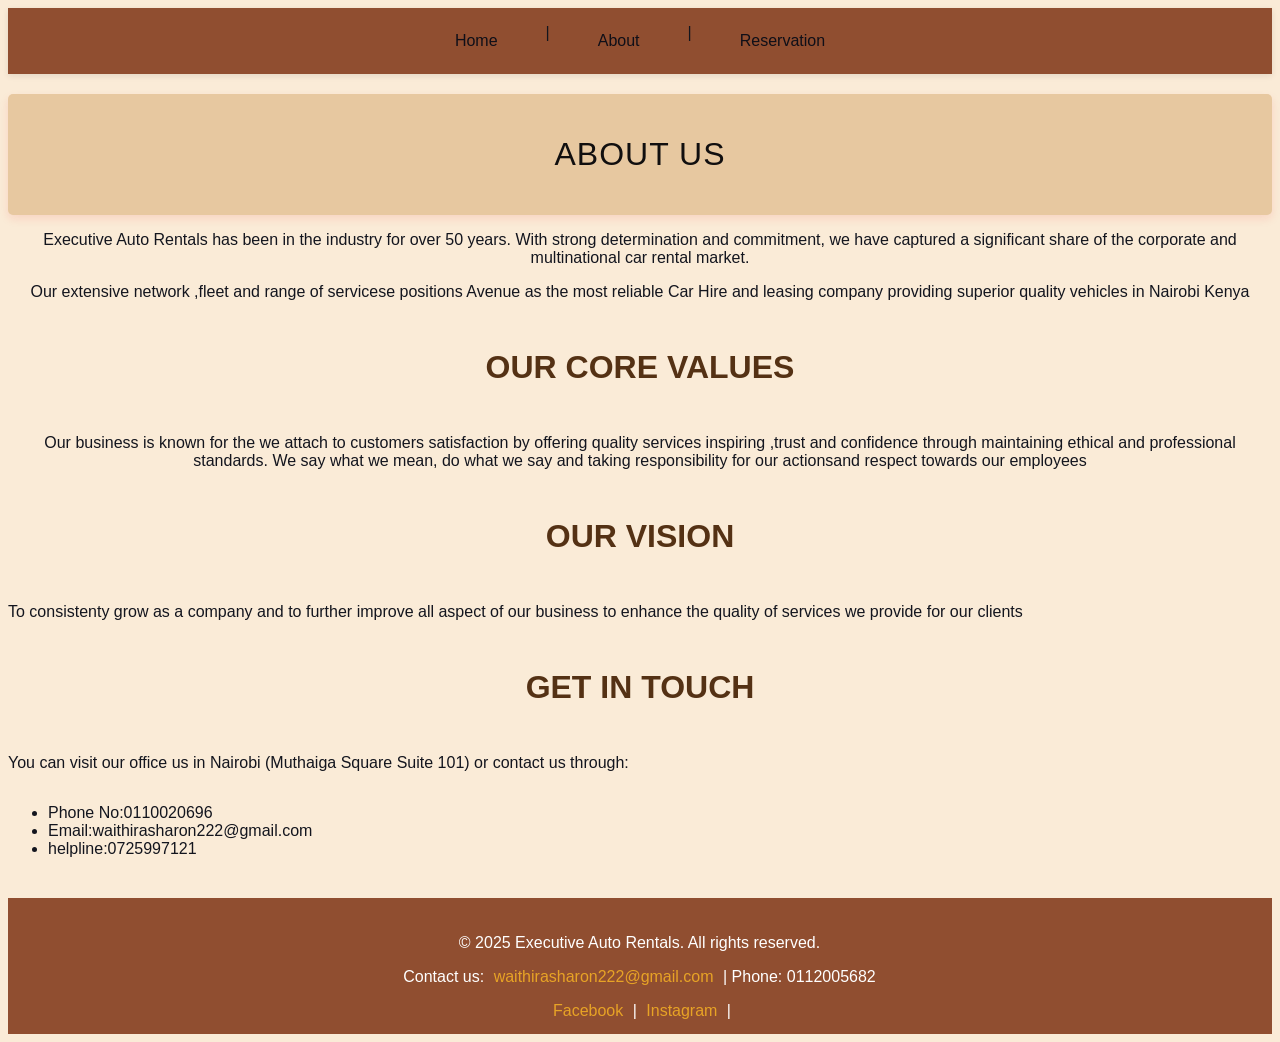
<file: about.html>
<!DOCTYPE html>
<html lang="en">

<head>
    <meta charset="UTF-8">
    <meta name="viewport" content="width=device-width, initial-scale=1.0">
    <title>ABOUT</title>
    <link rel="stylesheet" href="styles/index.css">
</head>

<body class="body">
    <nav class="nav">
        <a href="index.html">Home</a> |
        <a href="about.html">About</a> |
        <a href="reservation.html">Reservation</a>
    </nav>
    <header class="head">
        <p>ABOUT US</P>
    </header>
    <main>
        <section>
            <div class="para">
                <p>Executive Auto Rentals has been in the industry for over 50 years. With strong determination and
                    commitment, we have captured a significant share of the corporate and multinational car rental
                    market. </p>
                <p>Our extensive network ,fleet and range of servicese positions Avenue as the most reliable Car Hire
                    and leasing company providing superior quality vehicles in Nairobi Kenya</p>
            </div>
            <div>
                <p class="values">OUR CORE VALUES </p>
                <p class="para"> Our business is known for the we attach to customers satisfaction by offering quality
                    services inspiring ,trust and confidence through maintaining ethical and professional standards. We
                    say what we mean, do what we say and taking responsibility for our actionsand respect towards our
                    employees</p>
            </div>
            <div>
                <p class=values>OUR VISION</p>
                <p class="para">To consistenty grow as a company and to further improve all aspect of our business to
                    enhance the quality of services we provide for our clients</p>
            </div>
            <div>
                <p class="values">GET IN TOUCH</p>
                <p class="para">You can visit our office us in Nairobi (Muthaiga Square Suite 101) or contact us
                    through:
                <ul>
                    <li> Phone No:0110020696</li>
                    <li>Email:waithirasharon222@gmail.com</li>
                    <li>helpline:0725997121</li>
                </ul>
                </p>
            </div>

        </section>
    </main>


    <footer class="footer">
        <div class="footer-content">
            <p>&copy; 2025 Executive Auto Rentals. All rights reserved.</p>
            <p>Contact us: <a href="mailto:waithirasharon222@gmail.com">waithirasharon222@gmail.com</a> | Phone:
                0112005682</p>
            <div class="social-links">
                <a href="#" target="_blank">Facebook</a> |
                <a href="#" target="_blank">Instagram</a> |
            </div>
        </div>
    </footer>
    <script src="styles/scripts.js"></script>
</body>

</html>
</file>
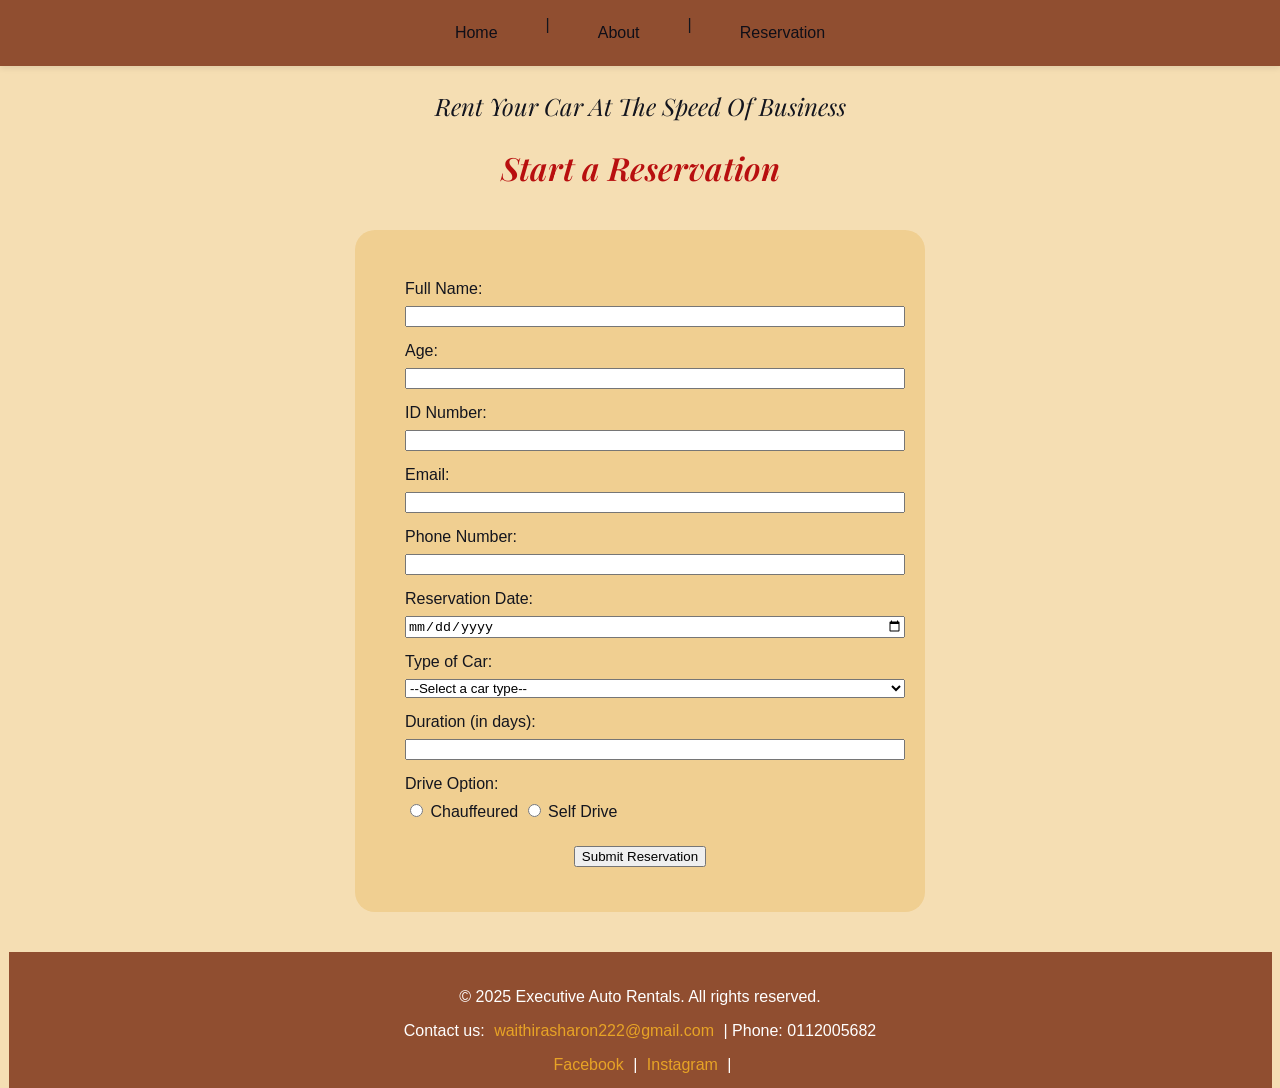
<file: reservation.html>
<!DOCTYPE html>
<html lang="en">

<head>
    <meta charset="UTF-8">
    <meta name="viewport" content="width=device-width, initial-scale=1.0">
    <title>Reservation</title>
    <link rel="stylesheet" href="styles/index.css">
    <link href="https://fonts.googleapis.com/css2?family=Playfair+Display:ital,wght@1,400;1,700&display=swap"
        rel="stylesheet">
</head>

<body class="class">
    <div class="index">
        <nav class="nav">
            <a href="index.html">Home</a> |
            <a href="about.html">About</a> |
            <a href="reservation.html">Reservation</a>
        </nav>
    </div>
    <header class="reserve">
        <p class="rent">Rent Your Car At The Speed Of Business</p>
        <h1 class="start">Start a Reservation</h1>

    </header>

   <main>
    <div class="container">

        <form action="#" method="post">
            <div class="group">
                <label for="name">Full Name:</label>
                <input type="text" id="name" name="name" required>
            </div>

            <div class="group">
                <label for="age">Age:</label>
                <input type="number" id="age" name="age" min="18" required>
            </div>

            <div class="group">
                <label for="idnumber">ID Number:</label>
                <input type="text" id="idnumber" name="idnumber" required>
            </div>


            <div class="group">
                <label for="email">Email:</label>
                <input type="email" id="email" name="email" required>
            </div>

            <div class="group">
                <label for="phone">Phone Number:</label>
                <input type="tel" id="phone" name="phone" required>
            </div>

            <div class="group">
                <label for="date">Reservation Date:</label>
                <input type="date" id="date" name="date" required>
            </div>

            <div class="group">
                <label for="cartype">Type of Car:</label>
                <select id="cartype" name="cartype" required>
                    <option value="">--Select a car type--</option>
                    <option value="prado">Prado</option>
                    <option value="JEEP">Jeep</option>
                    <option value="Fielder">Fielder</option>
                    <option value="fortuner">Fortuner</option>
                    <option value="Double CAB">Double CAB</option>
                    <option value="CX5">CX5</option>
                    <option value="toyoya axio">Toyota Axio</option>
                    <option value="noah">Noah</option>
                    <option value="RAV4">RAV4</option>
                    <option value="vits">Vits</option>
                    <option value="van">Van</option>
                    <option value="Discovery">Discovery</option>

                </select>
            </div>

            <div class="group">
                <label for="duration">Duration (in days):</label>
                <input type="number" id="duration" name="duration" required>
            </div>

            <div class="group">
                <label>Drive Option:</label>
                <div class="radio-group">
                    <label><input type="radio" name="drive" value="chauffeured" required> Chauffeured</label>
                    <label><input type="radio" name="drive" value="self"> Self Drive</label>
                </div>
            </div>

            <div class="submit">
                <button type="submit">Submit Reservation</button>
            </div>
        </form>
    </div>

    <section id="confirmation" style="display:none;">
        <h2>Thank You for Choosing Executive Auto Rentals, <span id="name-display"></span>!</h2>
        <p>Car: <span id="cartype-display"></span></p>
        <p>Duration: <span id="duration-display"></span> days</p>
        <p>We’ll contact you at <span id="phone-display"></span></p>
    </section>
    
   </main>

    <footer class="footer">
        <div class="footer-content">
            <p>&copy; 2025 Executive Auto Rentals. All rights reserved.</p>
            <p>Contact us: <a href="mailto:waithirasharon222@gmail.com">waithirasharon222@gmail.com</a> | Phone:
                0112005682</p>
            <div class="social-links">
                <a href="#" target="_blank">Facebook</a> |
                <a href="#" target="_blank">Instagram</a> |
            </div>
        </div>

    </footer>
    <script src="styles/scripts.js"></script>
</body>

</html>
</file>
<file: styles/index.css>
.body {
    background-color: antiquewhite;
    color: #13151e;
    font-family: 'Segoe UI', Tahoma, Geneva, Verdana, sans-serif;
  }
  .nav{
    background-color: #904e30;
  padding: 1rem 2rem;
  display: flex;
  justify-content: center;
  gap: 2rem;
  box-shadow: 0 2px 6px rgba(37, 35, 32, 0.1);
  position: sticky;
  top: 0;
  z-index: 100;
}
.nav a {
    text-decoration: none;
    color: #0f0f18;
    font-size: 1rem;
    padding: 0.5rem 1rem;
    transition: all 0.3s ease;
    border-radius: 8px;
  }
  .nav a:hover {
    background-color: #f16d25;
    color: #291010;
  }
  .logo {
    width: 180px;
    height: 80px;
    margin-bottom: 15px;
    filter: drop-shadow(2px 2px 4px rgba(0,0,0,0.2));
  }
  .title {
    font-size: 2.5rem;
    font-weight: bold;
    letter-spacing: 1.2px;
    color: #222;
    margin: 0;
  }
  .head{
    
    font-family: 'Segoe UI', Tahoma, Geneva, Verdana, sans-serif;
  font-size: 2rem; 
  font-weight: 400; 
  
  text-align: center; 
  color: #110f0f; 
  padding: 10px 5px;
  background-color:rgb(231, 200, 160);
  margin-top: 20px; 
  border-radius: 5px; 
  box-shadow: 0px 4px 10px rgba(233, 23, 23, 0.1); 
  letter-spacing: 1px;
}
.slogan{
    color:#171e7a;
    font-family: 'Dancing Script', cursive;
    font-size: 1rem;
    display: inline-block; 
    font-style: italic; 
    font-weight: 500; 
}
.about{
display: flex;
  justify-content: space-between;
  align-items: center;
  padding: 6px;
  

  background-color:#b77e56 ;
  
}
.our{
    justify-content: center;
    text-align: center;
    font-weight: 600;
    font-size: 2rem; 
}
.us{
    justify-content: center;
    text-align: center;
    font-weight: 600;
    font-size: 2rem; 
    color: #5e3514;

}
.para{
    justify-content: center;
    text-align: center;
    display: inline-block; 

}
.values{
    justify-content: center;
    text-align: center;
    font-weight: 600;
    font-size: 2rem; 
    color: #543114;

  

}
   .map{ justify-content:left;
    text-align:left;
    display:inline-flexbox;
}
.font{justify-content: center;
    text-align: center;
    font-weight: 400;
    font-size: 2rem; 
    z-index: 100;
    color:#672727

}
.profile-box {
  width: 300px;
  height: 400px;
  border: 2px solid #ccc;
  border-radius: 15px;
  padding: 15px;
  box-shadow: 0 4px 8px rgba(0,0,0,0.1);
  text-align: center;
  background-color: #f9f9f9;
}
.profile-image {
  width: 100%;
  object-fit:cover;
  height:25px;
  border-radius: 10px;
}
.profile-info h3 {
  margin: 5px 0;
  font-size: 1.2em;
}
.profile-info p {
  font-size: 0.95em;
  color: #050505;
}
.image-grid {
  display: grid;
  grid-template-columns: repeat( 2,1fr) ; 
  gap: 15px; 
  max-width: 600px; 
  margin: auto;
  padding: 20px;
}

.image-grid img {
  width: 100%;
  height: auto;
  border-radius: 10px; 
  box-shadow: 0 4px 8px rgba(0, 0, 0, 0.1); 
}
.reserve{

    font-family: 'Playfair Display', serif;
    font-style: italic;
    justify-content: center;
    text-align: center;
  
}
.start{
  justify-content: center;
  font-weight: 600;
  text-align: center;
  color: #b80f0f;


}
.rent{
  font-weight: 300;
  font-size: 1.5rem;
  text-align: center;
}
.container{
  border-radius: 20px;
  padding: 35px;
  max-width: 500px;
  
  margin-top: 20px;
  justify-items: center;
justify-content: center;
gap: 30px;
background-color: rgb(240, 207, 145);

}
.group{
  display: flex;
  margin: 15px;
  flex-direction: column;
  width: 500px;
  

  justify-content: left;
}
label{
  margin-bottom:8px;
  font-weight: 500;
  
}
.submit{
  color: red ;
  padding: 10px 20px;
  text-align: center;
  color: rgb(168, 7, 7);
  border: none;
  border-radius: 8px;
  cursor: pointer;
  font-weight: bold;
}
.submit button:hover {
  background-color: #af6d21;
}

.class{
  align-items: center;
  margin: 0;
  justify-content: center;
  background-color: wheat;
  display: flex;
  color: #13151e;
  font-family: 'Segoe UI', Tahoma, Geneva, Verdana, sans-serif;
  flex-direction: column;
  min-height: 100vh;
}

.footer {
  background-color: #904e30;; 
  color: #fff;
  padding: 20px 10px;
  text-align: center;
  
  margin-top: 40px;
  font-family: 'Segoe UI', Tahoma, Geneva, Verdana, sans-serif;
}
.index{
  width:100%;
}

.footer a {
  color: #e7a326; 
  text-decoration: none;
  margin: 0 5px;

}

.footer a:hover {
  text-decoration: underline;
}

.footer .social-links {
  margin-top: 10px;
}
.footer-content{
  width: 1243px;
  height: 80px;
}
</file>
